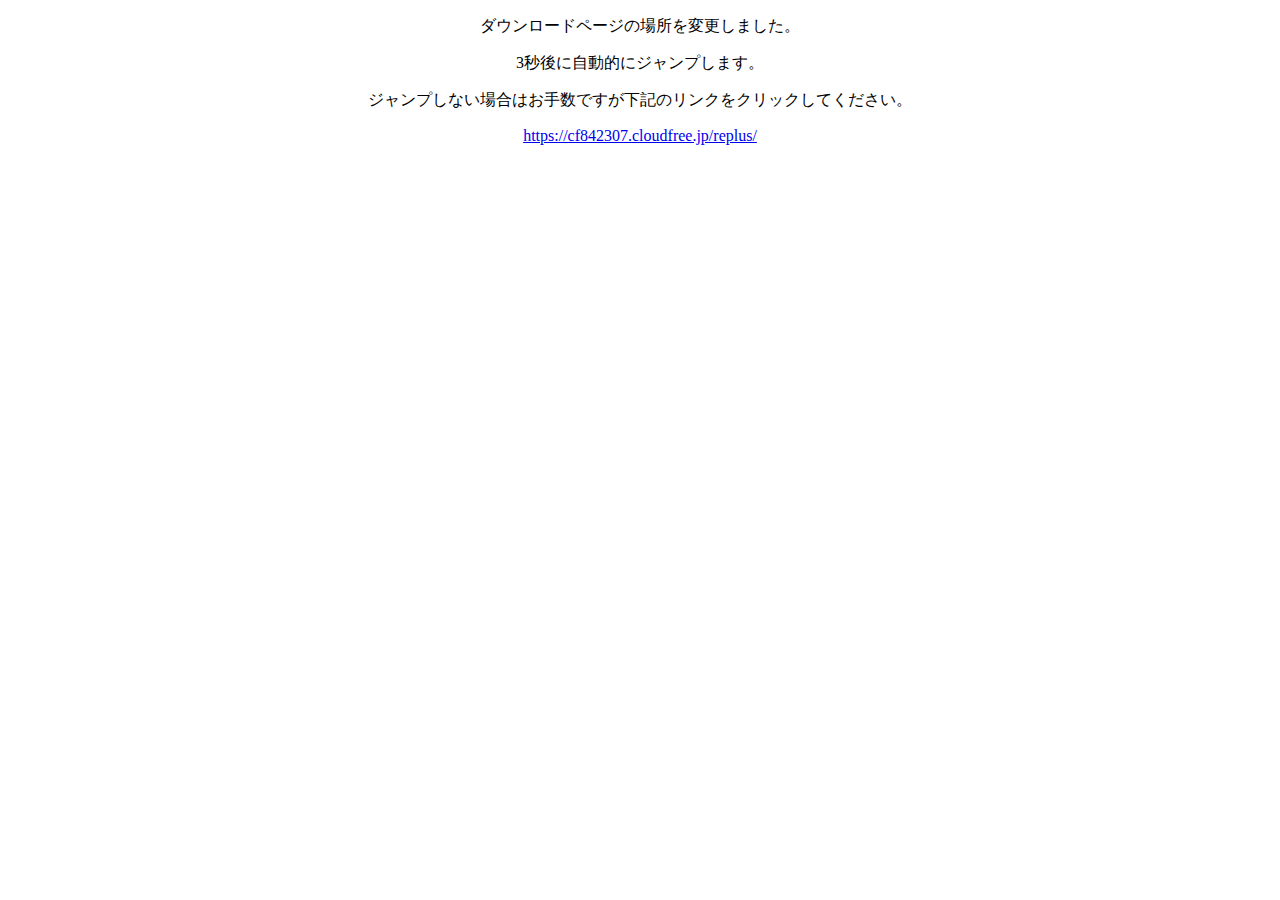
<file: downloadpage/index.html>
<!DOCTYPE html>
<html lang="ja">
<head>
	<meta charset="utf-8">
	<title>れぷらすver.0.03ダウンロード</title>
	<link rel="icon" type="image/png" href="https://souei20211207.github.io/replus020/source/icon128.png">
	<link rel="apple-touch-icon" sizes="180x180" href="https://souei20211207.github.io/replus020/source/icon128.png">
</head>
<body onLoad=setTimeout("location.href='https://cf842307.cloudfree.jp/replus/'",3000)>
	<center>
		<P>ダウンロードページの場所を変更しました。</P>
		<P>3秒後に自動的にジャンプします。</P>
		<p>ジャンプしない場合はお手数ですが下記のリンクをクリックしてください。</p>
		<p><a href="https://cf842307.cloudfree.jp/replus/">https://cf842307.cloudfree.jp/replus/</a></p>
	</center>
</body>
</html>
</file>
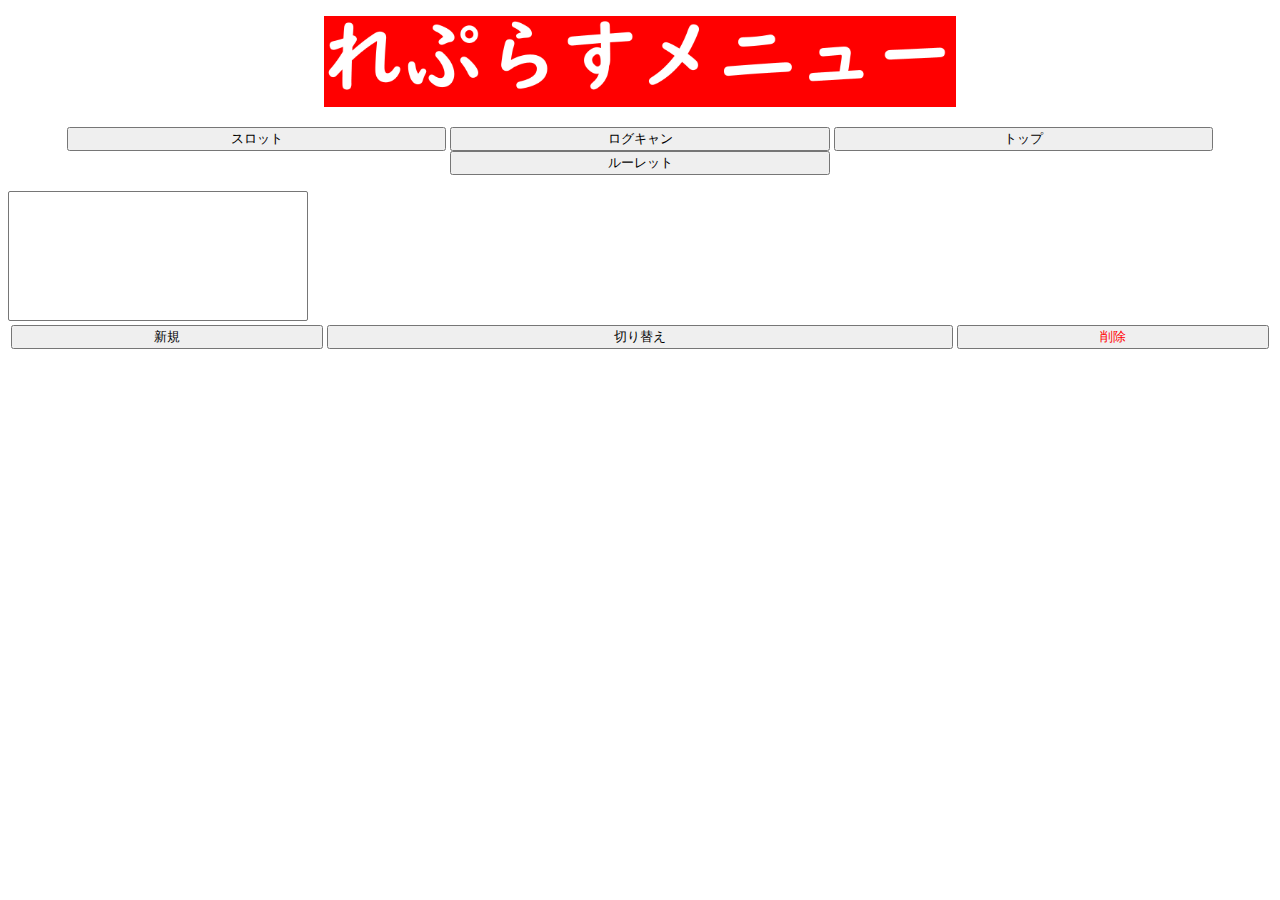
<file: source/setting.html>
<!DOCTYPE html>
<html lang="ja">
	<head>
		<meta charset="UTF-8">
		<title>れぷらす - 設定</title>
		<link rel="stylesheet" href="setting.css">
	</head>
	<body>
		<center>
			<p>
				<p><img src="replus.png" alt="れぷらすメニュー" style="width:50%"></p>
				<input type="button" value="スロット" id="recieve" style="width:30%"> 
				<input type="button" value="ログキャン" id="avabox" style="width:30%"> 
                <input type="button" value="トップ" id="top" style="width:30%"></br>
                <input type="button" value="ルーレット" id="roulette" style="width:30%;">
			</p>
		</center>
		<div id="souei">
			<form name="accform">
				<select name="acc_list" id="accounts" size="8" style="width:300px">
				</select>
			</form>
		</div>
		<div id="buttons">
			<table width="100%">
				<tr width="100%">
					<td width="25%"><input type="button" value="新規" id="new" style="width:100%"></td>
					<td width="50%"><input type="button" value="切り替え" id="change" style="width:100%"></td>
					<td width="25%"><input type="button" value="削除" id="delete" style="width:100%; color:red"></td>
				</tr>
			</table>
		</div>
	</body>
	<script type="text/javascript" src="functions.js"></script>
</html>
</file>
<file: source/setting.css>
@charset "utf-8";

#fullOverlay{
    position: absolute;
    left: 0; top: 0;
    width: 100%; height: 100%;
    background: rgba(100, 100, 100, .8);
    z-index: 2147483647;
    color:white;
    font-size: 5vw;
    text-align: center;
}
</file>
